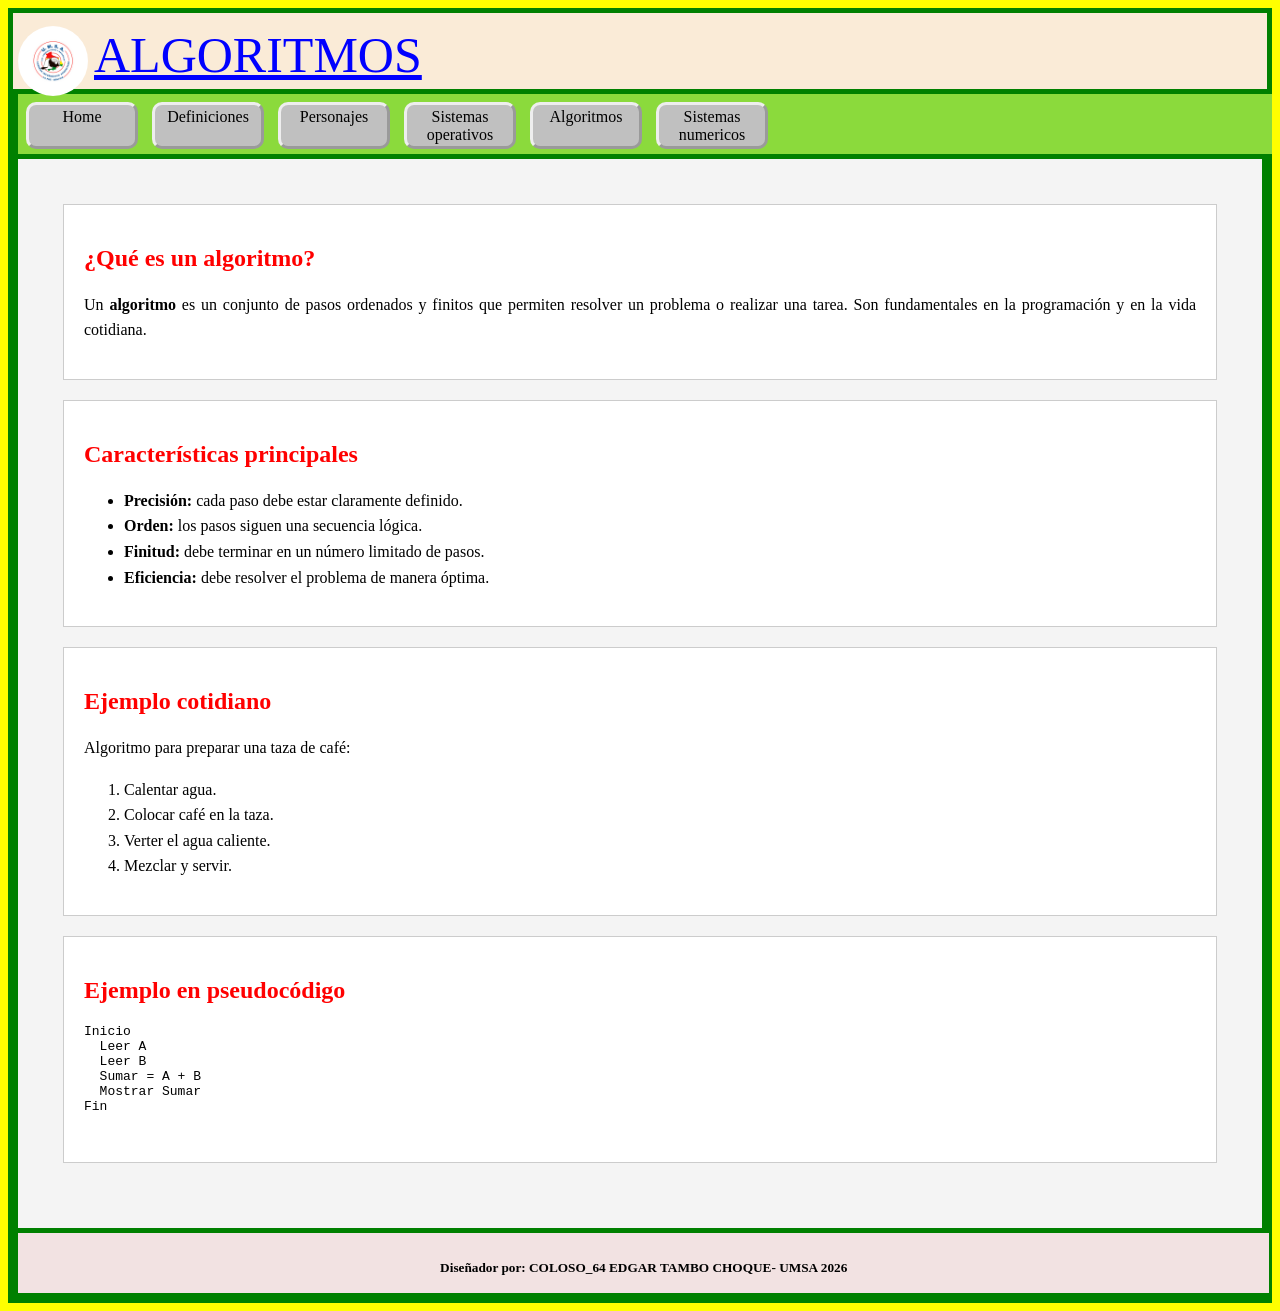
<file: pags/alg.html>
<!DOCTYPE html>
<html lang="en">
<head>
    <meta charset="UTF-8">
    <meta name="viewport" content="width=device-width, initial-scale=1.0">
    <title>ALGORITMOS</title>
    <link rel="stylesheet" href=" ../css/estilo1.css">
</head>
<body>
    <div class="padre">
        <header>
            <table>
                <tr>
                    <td><div class="logo"><img src="../img/portada.jpg" alt=""></div></td>
                    <td><div class="titulo">ALGORITMOS</div></td>
                </tr>
            </table>
        </header>
        <nav>
            <table>
                <tr>
                    <td><div class="caja"><a href="../index.html">Home</a></div></td>
                    <td><div class="caja"><a href="../pags/Definiciones.html">Definiciones</a></div></td>
                    <td><div class="caja"><a href="../pags/personajes.html">Personajes</a></div></td>
                    <td><div class="caja"><a href="../pags/so.html">Sistemas operativos</a></div></td>
                    <td><div class="caja"><a href="#">Algoritmos</a></div></td>
                    <td><div class="caja"><a href="../pags/sn.html">Sistemas numericos</a></div></td>
                </tr>
            </table>
        </nav>
        <section>
          <section class="contenido">
  <article>
    <h2>¿Qué es un algoritmo?</h2>
    <p>
      Un <strong>algoritmo</strong> es un conjunto de pasos ordenados y finitos que permiten resolver un problema o realizar una tarea. 
      Son fundamentales en la programación y en la vida cotidiana.
    </p>
    </article>

  <article>
    <h2>Características principales</h2>
    <ul>
      <li><strong>Precisión:</strong> cada paso debe estar claramente definido.</li>
      <li><strong>Orden:</strong> los pasos siguen una secuencia lógica.</li>
      <li><strong>Finitud:</strong> debe terminar en un número limitado de pasos.</li>
      <li><strong>Eficiencia:</strong> debe resolver el problema de manera óptima.</li>
    </ul>
  </article>

  <article>
    <h2>Ejemplo cotidiano</h2>
    <p>Algoritmo para preparar una taza de café:</p>
    <ol>
      <li>Calentar agua.</li>
      <li>Colocar café en la taza.</li>
      <li>Verter el agua caliente.</li>
      <li>Mezclar y servir.</li>
    </ol>
  </article>

  <article>
    <h2>Ejemplo en pseudocódigo</h2>
    <pre>
Inicio
  Leer A
  Leer B
  Sumar = A + B
  Mostrar Sumar
Fin
    </pre>
  </article>
</section>
        </section>
        <footer>
            <h5>Diseñador por: COLOSO_64 EDGAR TAMBO CHOQUE- UMSA 2026</h5>
        </footer>
    </div>
</body>
</html>
</file>
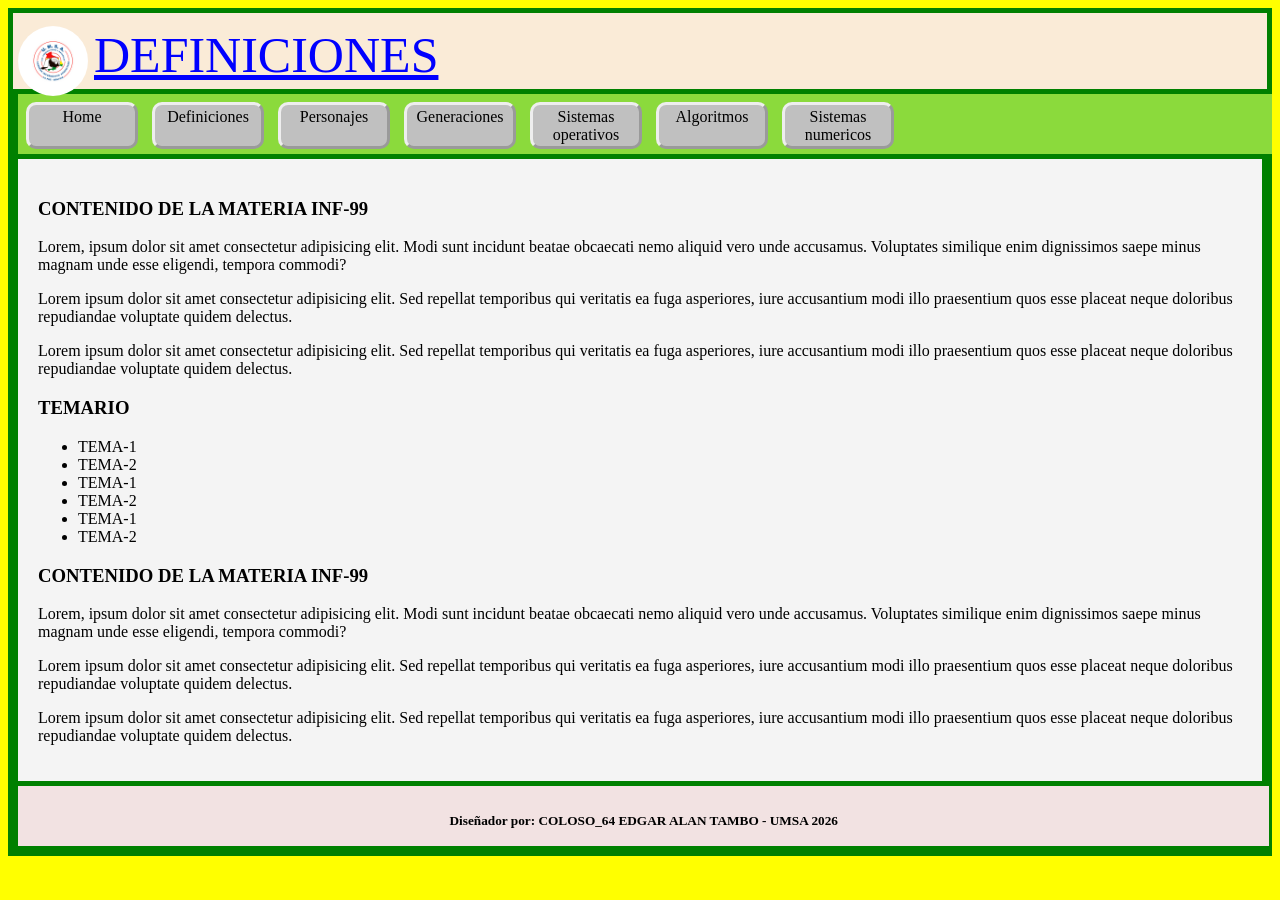
<file: pags/Definiciones.html>
<!DOCTYPE html>
<html lang="en">
<head>
    <meta charset="UTF-8">
    <meta name="viewport" content="width=device-width, initial-scale=1.0">
    <title>definiciones</title>
    <link rel="stylesheet" href="../css/estilo1.css">
</head>
<body>
    <div class="padre">
        <header>
            <table>
                <tr>
                    <td><div class="logo"><img src="../img/portada.jpg" alt=""></div></td>
                    <td><div class="titulo">DEFINICIONES</div></td>
                </tr>
            </table>
        </header>
        <nav>
            <table>
                <tr>
                    <td><div class="caja"><a href="../index.html">Home</a></div></td>
                    <td><div class="caja"><a href="#">Definiciones</a></div></td>
                    <td><div class="caja"><a href="../pags/personajes.html">Personajes</a></div></td>
                    <td><div class="caja"><a href="../pags/generaciones.html">Generaciones</a></div></td>
                    <td><div class="caja"><a href="../pags/so.html">Sistemas operativos</a></div></td>
                    <td><div class="caja"><a href="../pags/alg.html">Algoritmos</a></div></td>
                    <td><div class="caja"><a href="../pags/sn.html">Sistemas numericos</a></div></td>
                </tr>
            </table>
        </nav>
        <section>
          <h3>CONTENIDO DE LA MATERIA INF-99</h3>
          <p>Lorem, ipsum dolor sit amet consectetur adipisicing elit. Modi sunt incidunt beatae obcaecati nemo aliquid vero unde accusamus. Voluptates similique enim dignissimos saepe minus magnam unde esse eligendi, tempora commodi?</p>
          <p>Lorem ipsum dolor sit amet consectetur adipisicing elit. Sed repellat temporibus qui veritatis ea fuga asperiores, iure accusantium modi illo praesentium quos esse placeat neque doloribus repudiandae voluptate quidem delectus.</p>
          <p>Lorem ipsum dolor sit amet consectetur adipisicing elit. Sed repellat temporibus qui veritatis ea fuga asperiores, iure accusantium modi illo praesentium quos esse placeat neque doloribus repudiandae voluptate quidem delectus.</p>
          <h3>TEMARIO </h3>
          <ul>
              <li>TEMA-1</li>
              <li>TEMA-2</li>
              <li>TEMA-1</li>
              <li>TEMA-2</li>
              <li>TEMA-1</li>
              <li>TEMA-2</li>
          </ul>
          <h3>CONTENIDO DE LA MATERIA INF-99</h3>
          <p>Lorem, ipsum dolor sit amet consectetur adipisicing elit. Modi sunt incidunt beatae obcaecati nemo aliquid vero unde accusamus. Voluptates similique enim dignissimos saepe minus magnam unde esse eligendi, tempora commodi?</p>
          <p>Lorem ipsum dolor sit amet consectetur adipisicing elit. Sed repellat temporibus qui veritatis ea fuga asperiores, iure accusantium modi illo praesentium quos esse placeat neque doloribus repudiandae voluptate quidem delectus.</p>
          <p>Lorem ipsum dolor sit amet consectetur adipisicing elit. Sed repellat temporibus qui veritatis ea fuga asperiores, iure accusantium modi illo praesentium quos esse placeat neque doloribus repudiandae voluptate quidem delectus.</p>

        </section>
        <footer>
            <h5>Diseñador por: COLOSO_64 EDGAR ALAN TAMBO - UMSA 2026</h5>
        </footer>
    </div>
</body>
</html>
</file>
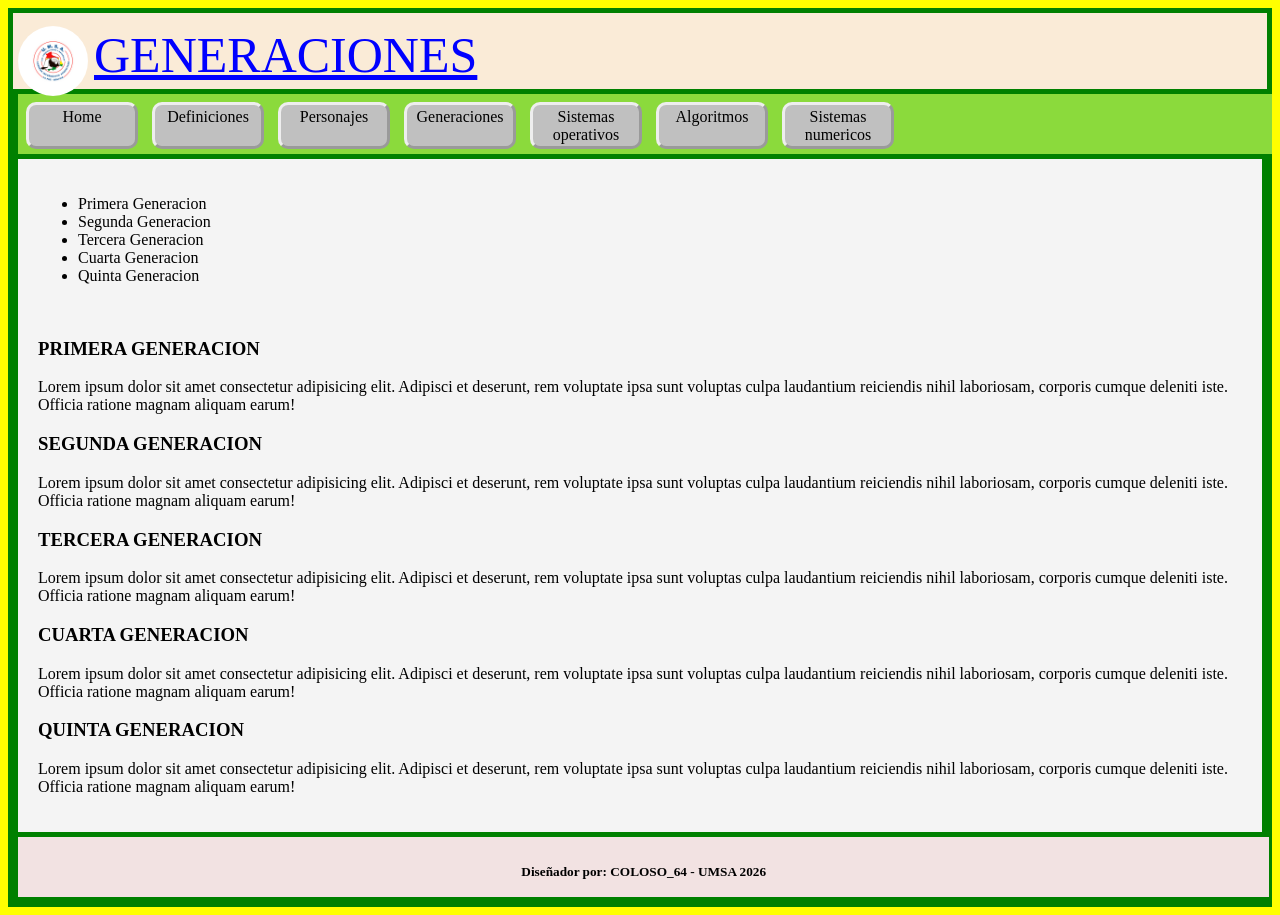
<file: pags/generaciones.html>
<!DOCTYPE html>
<html lang="en">
<head>
    <meta charset="UTF-8">
    <meta name="viewport" content="width=device-width, initial-scale=1.0">
    <title>GENERACIONES</title>
    <link rel="stylesheet" href="../css/estilo1.css">
</head>
<body>
    <div class="padre">
        <header>
            <table>
                <tr>
                    <td><div class="logo"><img src="../img/portada.jpg" alt=""></div></td>
                    <td><div class="titulo">GENERACIONES</div></td>
                </tr>
            </table>
        </header>
        <nav>
            <table>
                <tr>
                    <td><div class="caja"><a href="../index.html">Home</a></div></td>
                    <td><div class="caja"><a href="../pags/Definiciones.html">Definiciones</a></div></td>
                    <td><div class="caja"><a href="../pags/personajes.html">Personajes</a></div></td>
                    <td><div class="caja"><a href="#">Generaciones</a></div></td>
                    <td><div class="caja"><a href="../pags/so.html">Sistemas operativos</a></div></td>
                    <td><div class="caja"><a href="../pags/alg.html">Algoritmos</a></div></td>
                    <td><div class="caja"><a href="../pags/sn.html">Sistemas numericos</a></div></td>
                </tr>
            </table>
        </nav>
        <section>
            <ul>
                <li><a href="#uno">Primera Generacion</a></li>
                <li><a href="#dos">Segunda Generacion</a></li>
                <li><a href="#tres">Tercera Generacion</a></li>
                <li><a href="#cuatro">Cuarta Generacion</a></li>
                <li> <a href="#cinco">Quinta Generacion</a></li>
            </ul>
            <br>
          <h3 id="uno">PRIMERA GENERACION</h3>
          <p>Lorem ipsum dolor sit amet consectetur adipisicing elit. Adipisci et deserunt, rem voluptate ipsa sunt voluptas culpa laudantium reiciendis nihil laboriosam, corporis cumque deleniti iste. Officia ratione magnam aliquam earum!</p>
          <h3 id="dos"> SEGUNDA GENERACION</h3>
          <p>Lorem ipsum dolor sit amet consectetur adipisicing elit. Adipisci et deserunt, rem voluptate ipsa sunt voluptas culpa laudantium reiciendis nihil laboriosam, corporis cumque deleniti iste. Officia ratione magnam aliquam earum!</p>
          <h3 id="tres">TERCERA GENERACION</h3>
          <p>Lorem ipsum dolor sit amet consectetur adipisicing elit. Adipisci et deserunt, rem voluptate ipsa sunt voluptas culpa laudantium reiciendis nihil laboriosam, corporis cumque deleniti iste. Officia ratione magnam aliquam earum!</p>
          <h3 id="cuatro">CUARTA GENERACION</h3>
          <p>Lorem ipsum dolor sit amet consectetur adipisicing elit. Adipisci et deserunt, rem voluptate ipsa sunt voluptas culpa laudantium reiciendis nihil laboriosam, corporis cumque deleniti iste. Officia ratione magnam aliquam earum!</p>
          <h3 id="cinco">QUINTA GENERACION</h3>
          <p>Lorem ipsum dolor sit amet consectetur adipisicing elit. Adipisci et deserunt, rem voluptate ipsa sunt voluptas culpa laudantium reiciendis nihil laboriosam, corporis cumque deleniti iste. Officia ratione magnam aliquam earum!</p>
        </section>
        <footer>
            <h5>Diseñador por: COLOSO_64 - UMSA 2026</h5>
        </footer>
    </div>
</body>
</html>
</file>
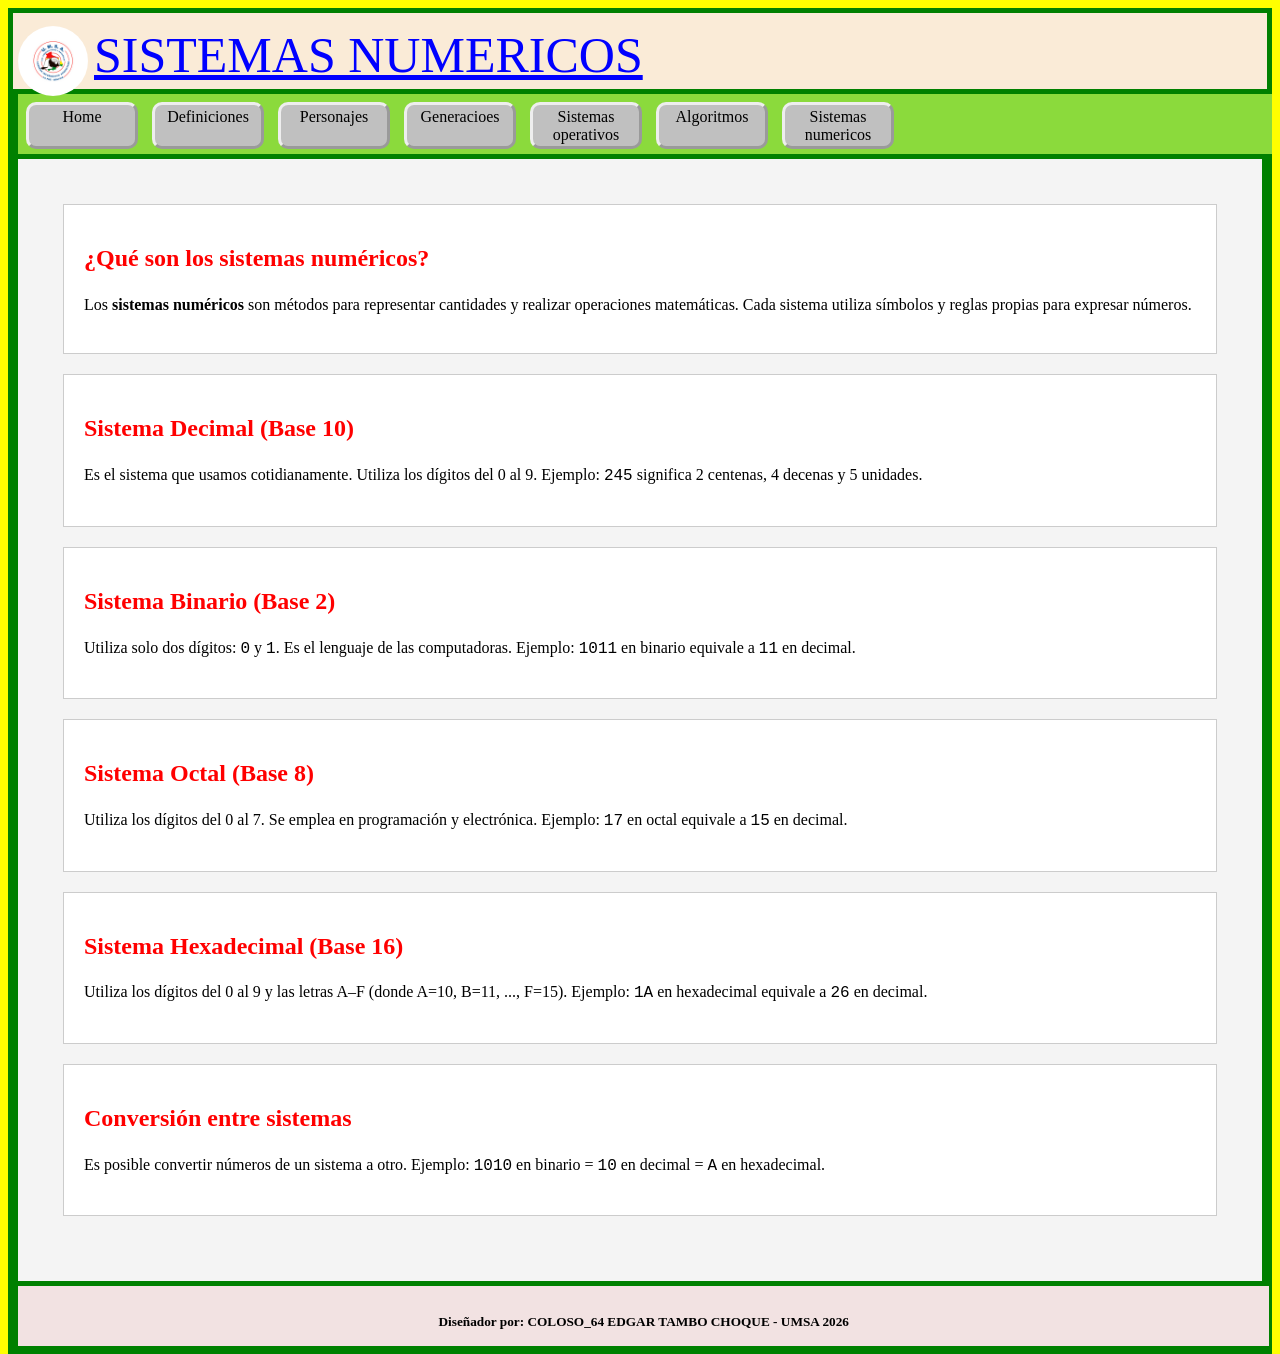
<file: pags/sn.html>
<!DOCTYPE html>
<html lang="en">
<head>
    <meta charset="UTF-8">
    <meta name="viewport" content="width=device-width, initial-scale=1.0">
    <title>Sistemas_Numericos</title>
    <link rel="stylesheet" href="../css/estilo1.css">
</head>
<body>
    <div class="padre">
        <header>
            <table>
                <tr>
                    <td><div class="logo"><img src="../img/portada.jpg" alt=""></div></td>
                    <td><div class="titulo">SISTEMAS NUMERICOS</div></td>
                </tr>
            </table>
        </header>
        <nav>
            <table>
                <tr>
                    <td><div class="caja"><a href="../index.html">Home</a></div></td>
                    <td><div class="caja"><a href="../pags/Definiciones.html">Definiciones</a></div></td>
                    <td><div class="caja"><a href="../pags/personajes.html">Personajes</a></div></td>
                    <td><div class="caja"><a href="../pags/generaciones.html">Generacioes</a></div></td>
                    <td><div class="caja"><a href="../pags/so.html">Sistemas operativos</a></div></td>
                    <td><div class="caja"><a href="../pags/alg.html">Algoritmos</a></div></td>
                    <td><div class="caja"><a href="#">Sistemas numericos</a></div></td>
                </tr>
            </table>
        </nav>
        <section>
          <section class="contenido">
  <article>
    <h2>¿Qué son los sistemas numéricos?</h2>
    <p>
      Los <strong>sistemas numéricos</strong> son métodos para representar cantidades y realizar operaciones matemáticas. 
      Cada sistema utiliza símbolos y reglas propias para expresar números.
    </p>
  </article>

  <article>
    <h2>Sistema Decimal (Base 10)</h2>
    <p>
      Es el sistema que usamos cotidianamente. Utiliza los dígitos del 0 al 9.  
      Ejemplo: <code>245</code> significa 2 centenas, 4 decenas y 5 unidades.
    </p>
  </article>

  <article>
    <h2>Sistema Binario (Base 2)</h2>
    <p>
      Utiliza solo dos dígitos: <code>0</code> y <code>1</code>. Es el lenguaje de las computadoras.  
      Ejemplo: <code>1011</code> en binario equivale a <code>11</code> en decimal.
    </p>
  </article>

  <article>
    <h2>Sistema Octal (Base 8)</h2>
    <p>
      Utiliza los dígitos del 0 al 7. Se emplea en programación y electrónica.  
      Ejemplo: <code>17</code> en octal equivale a <code>15</code> en decimal.
    </p>
  </article>

  <article>
    <h2>Sistema Hexadecimal (Base 16)</h2>
    <p>
      Utiliza los dígitos del 0 al 9 y las letras A–F (donde A=10, B=11, ..., F=15).  
      Ejemplo: <code>1A</code> en hexadecimal equivale a <code>26</code> en decimal.
    </p>
  </article>

  <article>
    <h2>Conversión entre sistemas</h2>
    <p>
      Es posible convertir números de un sistema a otro.  
      Ejemplo: <code>1010</code> en binario = <code>10</code> en decimal = <code>A</code> en hexadecimal.
    </p>
  </article>
</section>
        </section>
        <footer>
            <h5>Diseñador por: COLOSO_64 EDGAR TAMBO CHOQUE - UMSA 2026</h5>
        </footer>
    </div>
</body>
</html>
</file>
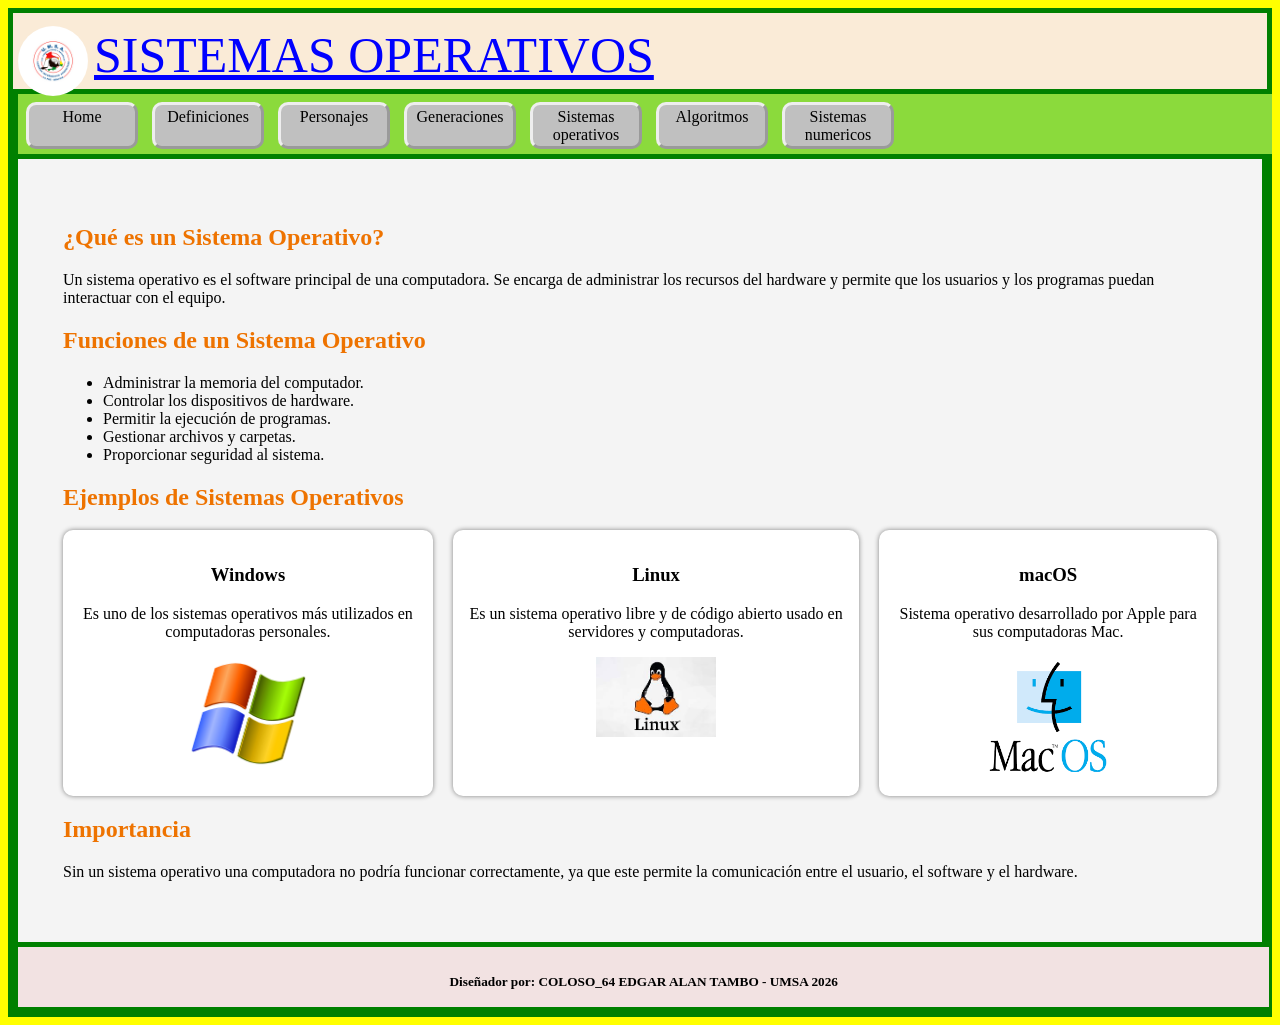
<file: pags/so.html>
<!DOCTYPE html>
<html lang="en">
<head>
    <meta charset="UTF-8">
    <meta name="viewport" content="width=device-width, initial-scale=1.0">
    <title>SISTEMAS_OPERATIVOS</title>
    <link rel="stylesheet" href="../css/estilo1.css">
</head>
<body>
    <div class="padre">
        <header>
            <table>
                <tr>
                    <td><div class="logo"><img src="../img/portada.jpg" alt=""></div></td>
                    <td><div class="titulo">SISTEMAS OPERATIVOS</div></td>
                </tr>
            </table>
        </header>
        <nav>
            <table>
                <tr>
                    <td><div class="caja"><a href="../index.html">Home</a></div></td>
                    <td><div class="caja"><a href="../pags/Definiciones.html">Definiciones</a></div></td>
                    <td><div class="caja"><a href="../pags/personajes.html">Personajes</a></div></td>
                    <td><div class="caja"><a href="../pags/generaciones.html">Generaciones</a></div></td>
                    <td><div class="caja"><a href="#">Sistemas operativos</a></div></td>
                    <td><div class="caja"><a href="../pags/alg.html">Algoritmos</a></div></td>
                    <td><div class="caja"><a href="../pags/sn.html">Sistemas numericos</a></div></td>
                </tr>
            </table>
        </nav>
        <section>
          <section>
    <h2>¿Qué es un Sistema Operativo?</h2>
    <p>
        Un sistema operativo es el software principal de una computadora.
        Se encarga de administrar los recursos del hardware y permite que
        los usuarios y los programas puedan interactuar con el equipo.
    </p>

    <h2>Funciones de un Sistema Operativo</h2>
    <ul>
        <li>Administrar la memoria del computador.</li>
        <li>Controlar los dispositivos de hardware.</li>
        <li>Permitir la ejecución de programas.</li>
        <li>Gestionar archivos y carpetas.</li>
        <li>Proporcionar seguridad al sistema.</li>
    </ul>

    <h2>Ejemplos de Sistemas Operativos</h2>
    <div class="so">
        <div class="so-item">
            <h3>Windows</h3>
            <p>Es uno de los sistemas operativos más utilizados en computadoras personales.</p>
            <img src="../img/windows.jpg" width="120">
        </div>

        <div class="so-item">
            <h3>Linux</h3>
            <p>Es un sistema operativo libre y de código abierto usado en servidores y computadoras.</p>
            <img src="../img/linux.jpg" width="120">
        </div>

        <div class="so-item">
            <h3>macOS</h3>
            <p>Sistema operativo desarrollado por Apple para sus computadoras Mac.</p>
            <img src="../img/MACOS.PNG" width="120">
        </div>
    </div>

    <h2>Importancia</h2>
    <p>
        Sin un sistema operativo una computadora no podría funcionar correctamente,
        ya que este permite la comunicación entre el usuario, el software y el hardware.
    </p>
</section>
        </section>
        <footer>
            <h5>Diseñador por: COLOSO_64 EDGAR ALAN TAMBO - UMSA 2026</h5>
        </footer>
    </div>
</body>
</html>
</file>
<file: css/estilo1.css>
body{
    background-color: yellow;
}
.padre{
    background-color: green;
    padding: 5px;
}
header{
    width: 100%;
        background-color: antiquewhite;
}
.logo{
    width: 50px;
    height:50px ;
    padding: 5px;
}
.titulo{
    background-color: antiquewhite;
    width:100% ;
    height:50px ;
    color: blue;
    font-size: 50px;
    font-family: Georgia;
    text-align: center;
    text-decoration: underline;
    padding: 5px;
    margin: 5px;
}
nav{
    width: 100%;
    height: 60px;
    background-color: rgb(139, 218, 60);
    margin: 5px;
}
.caja{
    width: 100px;
    height: 35px;
    border: 3px;
    border-style: outset;
    border-radius: 10px;
    background-color: rgb(192, 192, 192);
    text-align: center;
    padding: 3px;
    margin: 5px;
}
section{
    background-color: aliceblue;
    margin: 5px;
}
footer{
    background-color: rgb(242, 226, 226);
    margin: 5px;
    padding: 5px;
    width: 99%;
    height: 50px;
    text-align: center;
}
a{
    text-decoration: none;
    color: black;
}
a:hover{
    color: red;
}
section{
    padding:20px;
    background:#f4f4f4;
}

h2{
    color:#ee7300;
}

.so{
    display:flex;
    gap:20px;
}

.so-item{
    background:white;
    padding:15px;
    border-radius:10px;
    text-align:center;
    box-shadow:0px 0px 5px gray;
}

.biografia {
    display: flex;
    align-items: flex-start;
    margin: 20px 0;
    padding: 15px;
    background: #fff;
    border-radius: 10px;
    box-shadow: 0 2px 6px rgba(0,0,0,0.1);
}
.biografia img {
    width: 150px;
    height: auto;
    border-radius: 8px;
    margin-right: 20px;
}
.biografia h2 {
    margin-top: 0;
    color: red;
}
.biografia p {
    text-align: justify;
}
/

.contenido{
      font-family: Cambria, Georgia, serif;
}

.contenido article{
    background: #ffffff;
    padding: 20px;
    margin-bottom: 20px;
    border: 1px solid #ccc;
}

.contenido h2{
    color: red;
}

.contenido p,
.contenido ul,
.contenido ol{
    font-size:16px;
    line-height:1.6;
    text-align: justify;
}

/* imagen dentro del articulo */
.contenido img{
    width:200px;
    float:right;
    margin:10px;
    border-radius:5px;
}
.logo img{
    width: 70px;    
    height: 70px;   
    object-fit: cover; 
    border-radius: 50%; 
}
.logo{
    padding: 2px;
    margin: 0;
}
</file>
